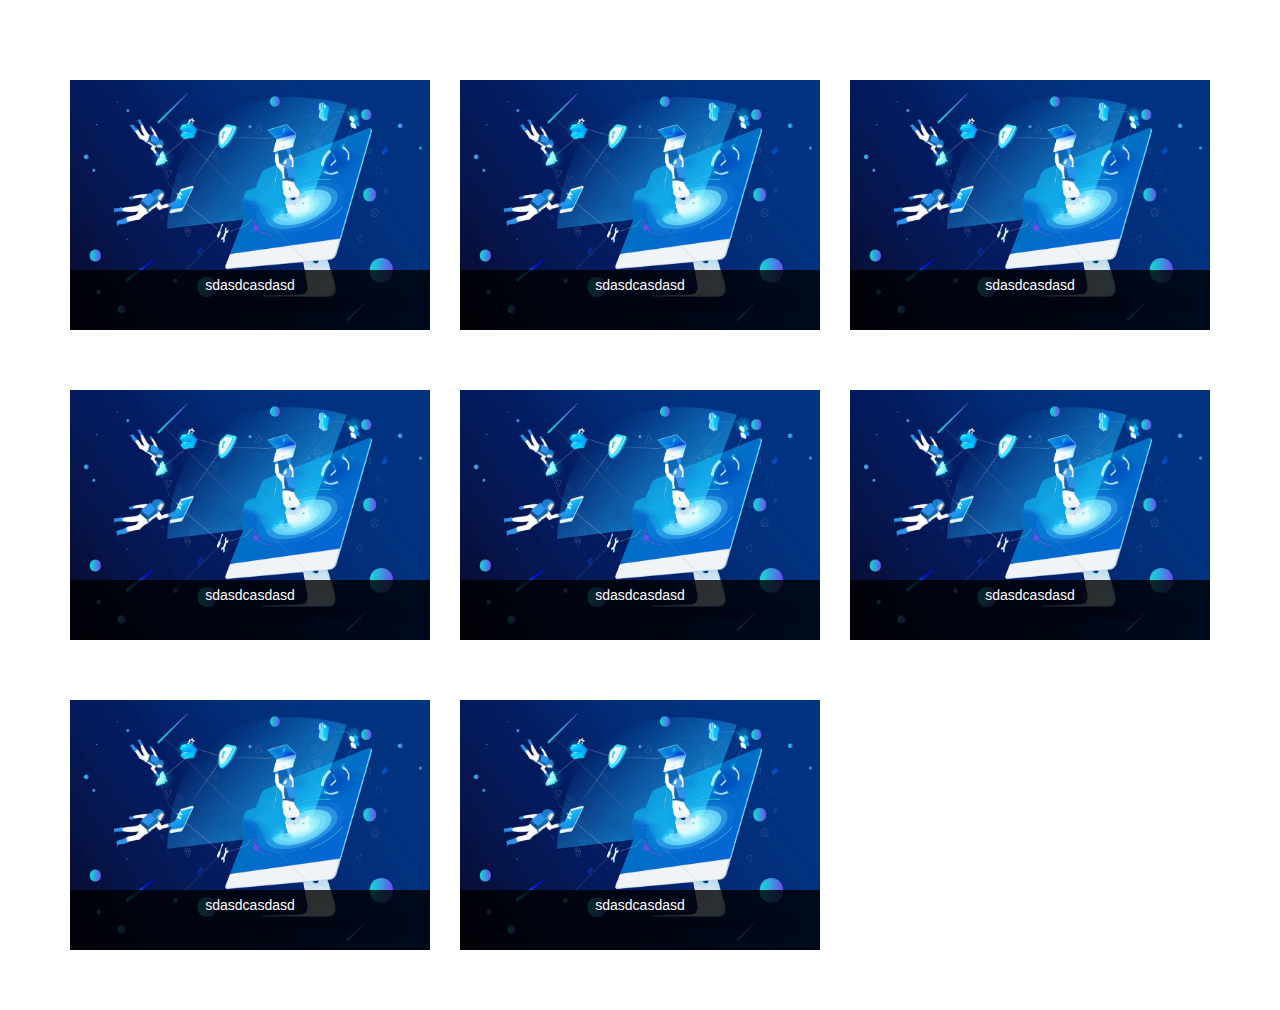
<file: photo.html>
<!DOCTYPE html>
<html lang="en">
<head>
    <meta charset="UTF-8">
    <meta name="viewport" content="width=device-width, initial-scale=1.0">
    <title>photo</title>
    <!-- Bootstrap -->
    <link href="https://cdn.jsdelivr.net/npm/bootstrap@3.3.7/dist/css/bootstrap.min.css" rel="stylesheet">
    <!-- <link rel="icon" href="https://i.loli.net/2020/08/23/R74a6b3ozOfwFEJ.jpg" sizes="32x32"> -->
    <link rel="icon" href="./images/logo.jpg">
    <style>
        *{
            padding: 0;
            margin: 0;
        }
        ul li{
            list-style: none;
            display: inline;
        }
        a{
            text-decoration: none;
        }
        .container{
            margin-top: 80px;
        }
        img{
            width: 100%;
            height: 250px;
        }
        li div{
            position: relative;
            top: -60px;
            height: 60px;
            background-color: rgba(0, 0, 0, 0.8);
        }
        li p{
            padding-top: 5px;
            color: white;
        }
    </style>
</head>
<body>
    

    <div class="container">
        <div class="row">
            <ul>
                <li class="col-md-4 col-sm-4 col-xs-6">
                    <img src="./images/main.jpg" alt="">
                    <div class="text-center">
                        <p>sdasdcasdasd</p>
                    </div>
                </li>
                <li class="col-md-4 col-sm-4 col-xs-6">
                    <img src="./images/main.jpg" alt="">
                    <div class="text-center">
                        <p>sdasdcasdasd</p>
                    </div>
                </li>
                <li class="col-md-4 col-sm-4 col-xs-6">
                    <img src="./images/main.jpg" alt="">
                    <div class="text-center">
                        <p>sdasdcasdasd</p>
                    </div>
                </li>
                <li class="col-md-4 col-sm-4 col-xs-6">
                    <img src="./images/main.jpg" alt="">
                    <div class="text-center">
                        <p>sdasdcasdasd</p>
                    </div>
                </li>
                <li class="col-md-4 col-sm-4 col-xs-6">
                    <img src="./images/main.jpg" alt="">
                    <div class="text-center">
                        <p>sdasdcasdasd</p>
                    </div>
                </li>
                <li class="col-md-4 col-sm-4 col-xs-6">
                    <img src="./images/main.jpg" alt="">
                    <div class="text-center">
                        <p>sdasdcasdasd</p>
                    </div>
                </li>
                <li class="col-md-4 col-sm-4 col-xs-6">
                    <img src="./images/main.jpg" alt="">
                    <div class="text-center">
                        <p>sdasdcasdasd</p>
                    </div>
                </li>
                <li class="col-md-4 col-sm-4 col-xs-6">
                    <img src="./images/main.jpg" alt="">
                    <div class="text-center">
                        <p>sdasdcasdasd</p>
                    </div>
                </li>

            </ul>
        </div>
    </div>




    <script src="https://cdn.jsdelivr.net/npm/jquery@1.12.4/dist/jquery.min.js"></script>
    <script src="https://cdn.jsdelivr.net/npm/bootstrap@3.3.7/dist/js/bootstrap.min.js"></script>
</body>
</html>
</file>
